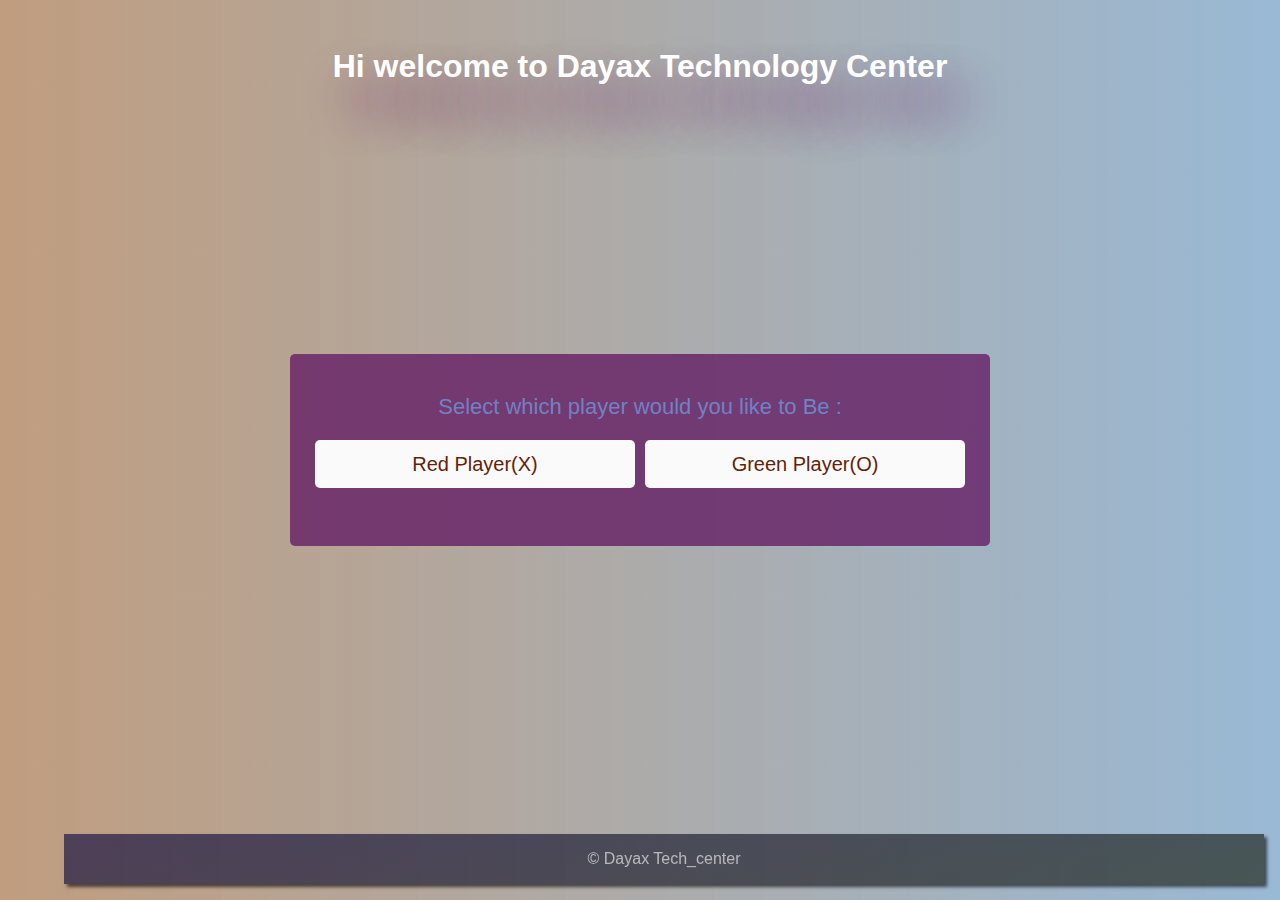
<file: index.html>
<!DOCTYPE html>
<!-- Created By CodingNepal - www.youtube.com/codingnepal || www.codingnepalweb.com -->
<html lang="en">
<head>
    <meta charset="UTF-8">
    <title>Tic Tac Toe Game | jacfar</title>
    <link rel="stylesheet" href="https://cdnjs.cloudflare.com/ajax/libs/font-awesome/5.15.3/css/all.min.css"/>
    <link rel="stylesheet" href="css/style.css">

</head>
<body>
    <header>
        <h1>Hi welcome to Dayax Technology Center</h1>
        <!-- <h2> midTermAssignment</h2> -->
    </header>
  <!-- select box -->
  <div class="select-box"> <!--This is the first window appears-->
    <div class="content">
      <div class="title">Select which player would you like to Be : </div>
      <div class="options">
        <button class="playerX">Red Player(X)</button>
        <button class="playerO">Green Player(O)</button>
      </div>
    </div>
  </div> 
  <!-- playboard section -->
  <div class="play-board"><!-- holds the window appears when the game active-->
    <div class="details">
      <div class="players"> <!-- a new class will be added when selected the palyer (O)-->
        <span class="Xturn">Red's Turn</span><!-- label appear top the game= Red's turn or X turn-->
        <span class="Oturn">Green's Turn</span> <!-- label appear top the game= green's turn or O turn-->
        <div class="slider"></div><!--This changes the highlights to player-->
      </div>
    </div>
    <div class="play-area"><!-- This holds the boxes of the Game-->
      <section>
        <span id="one" class="box1"></span>
        <span id="two" class="box2"></span>
        <span class="box3"></span>
      </section>
      <section>
        <span class="box4"></span>
        <span class="box5"></span>
        <span class="box6"></span>
      </section>
      <section>
        <span class="box7"></span>
        <span class="box8"></span>
        <span class="box9"></span>
      </section>
    </div>
  </div>
  <!-- result box -->
  <div class="result-box"><!-- holds window GAME ENDS-->
    <div class="won-text">
      <p id="winner"></p>
    </div><!-- pops the player...winner-->
    <div class="btn"><button>Replay</button></div>
  </div>
  <footer>
    &copy; Dayax Tech_center
</footer>
<!-- <script src="javascript/animationEffects.js"></script> -->
  <script src="javascript/animationEffects.js"></script>
</body>
</html
</file>
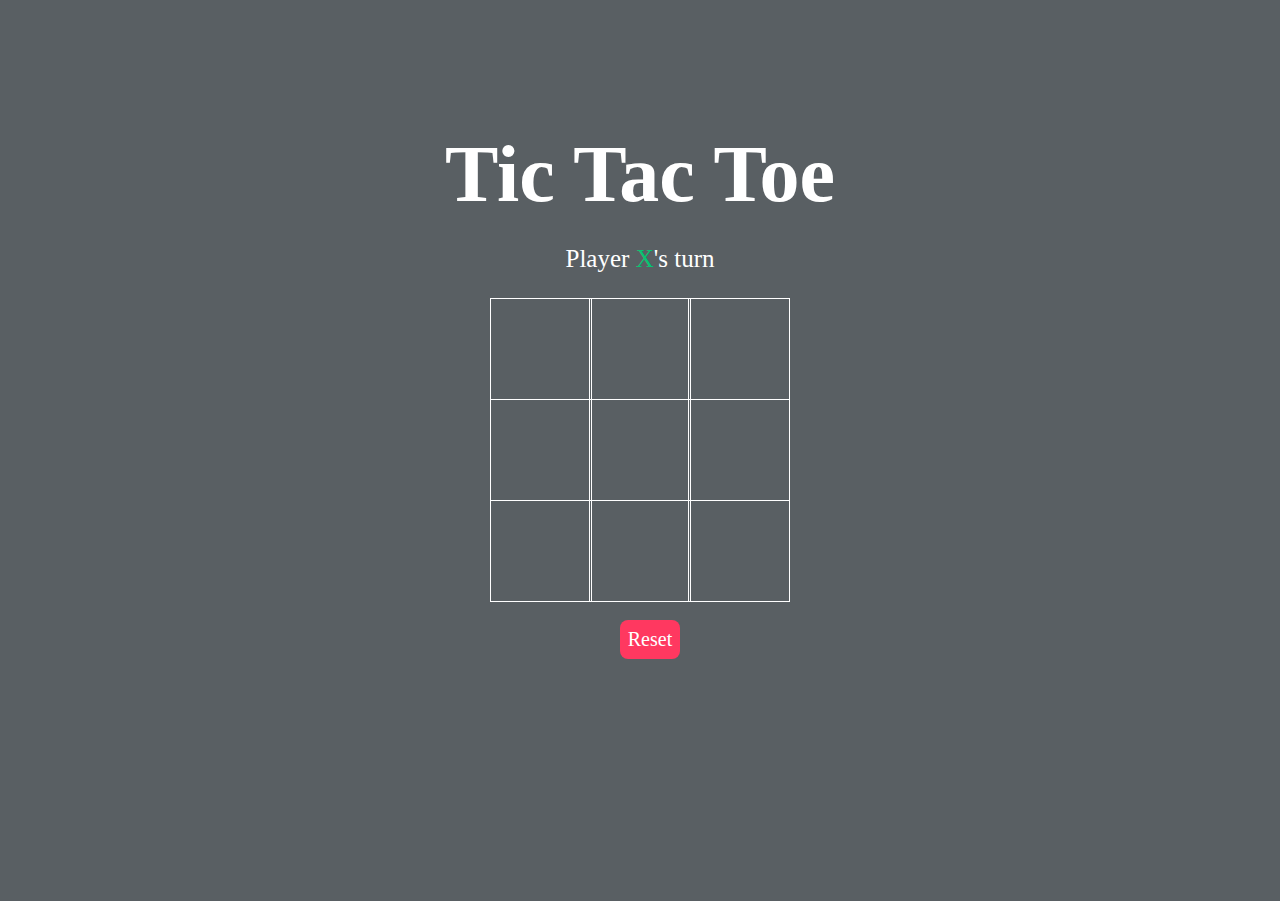
<file: game tic/index.html>
<!DOCTYPE html>
<html lang="en">
<head>
    <meta charset="UTF-8">
    <meta http-equiv="X-UA-Compatible" content="IE=edge">
    <meta name="viewport" content="width=device-width, initial-scale=1.0">
    <title>gametic</title>
   <link rel="stylesheet" href="sty.css">
   <script src="game.js"></script>
</head>
<body>
     <main class="background">
        <section class="title">
            <h1>Tic Tac Toe</h1>
        </section>
        <section class="display">
            Player <span class="display-player playerX">X</span>'s turn
        </section>
        <section class="container">
            <div class="tile"></div>
            <div class="tile"></div>
            <div class="tile"></div>
            <div class="tile"></div>
            <div class="tile"></div>
            <div class="tile"></div>
            <div class="tile"></div>
            <div class="tile"></div>
            <div class="tile"></div>
        </section>
        <section class="display announcer hide"></section>
        <section class="controls">
            <button id="reset">Reset</button>
        </section>
    </main>
</body>
</html>
</file>
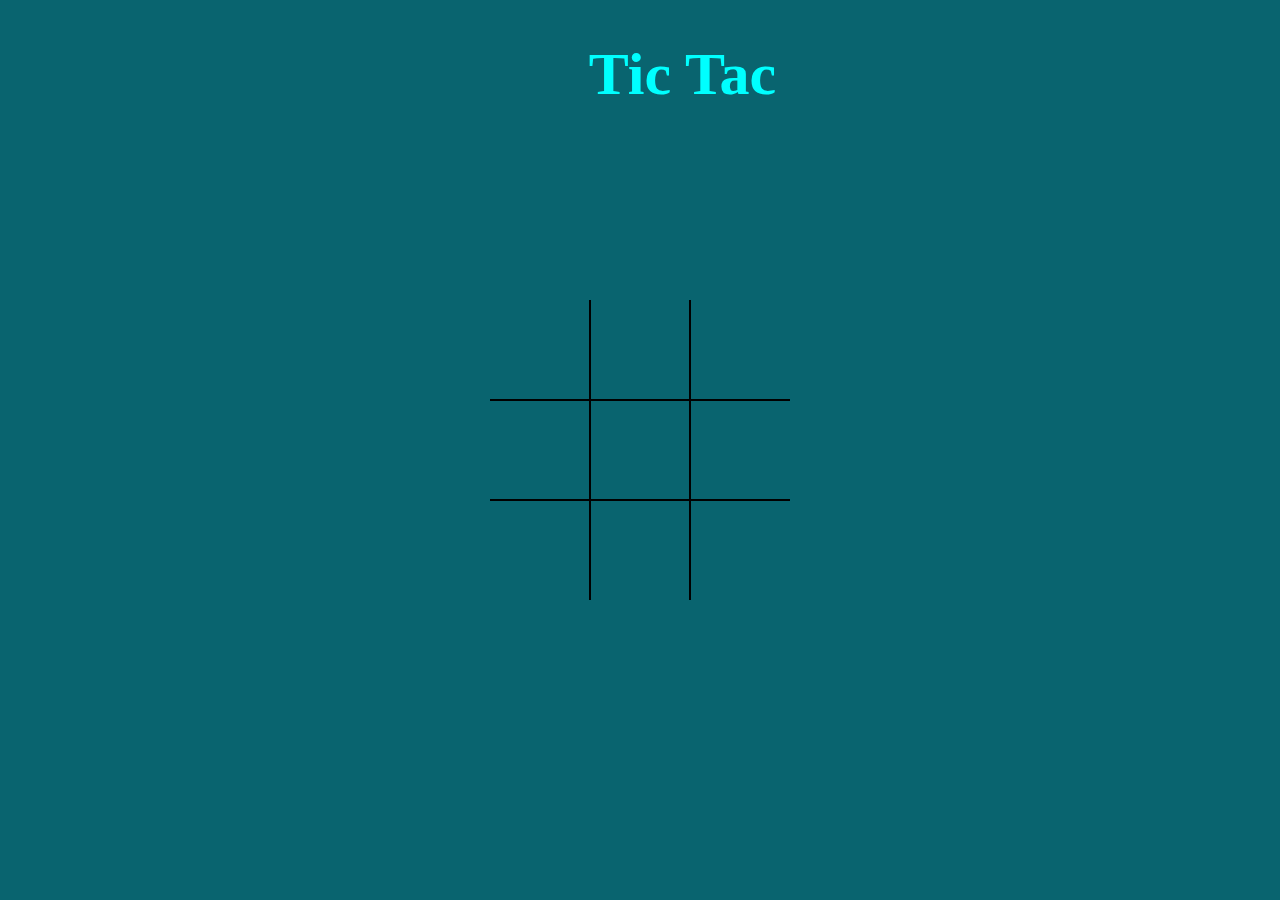
<file: tic-tac.html>
<!DOCTYPE html>
<html lang="en">
<head>
    <meta charset="UTF-8">
    <meta http-equiv="X-UA-Compatible" content="IE=edge">
    <meta name="viewport" content="width=device-width, initial-scale=1.0">
    <link rel="stylesheet" href="tic-tac.css">
    <script src="tic-tac.js" defer></script>
    <title>Document</title>
</head>
<body>
    <h1 class="one">Tic Tac</h1>
    <div class="board" id="board">
        <div class="board x" id="board">
            <div class="cell x" data-cell></div>
            <div class="cell circle" data-cell></div>
            <div class="cell" data-cell></div>
            <div class="cell" data-cell></div>
            <div class="cell" data-cell></div>
            <div class="cell" data-cell></div>
            <div class="cell" data-cell></div>
            <div class="cell" data-cell></div>
            <div class="cell" data-cell></div>
      </div>
      <div class="winning-message" id="winningMessage">
        <div data-winning-message-text></div>
        <button id="restartButton">New-Game</button>
      </div>
      
</body>
</html>
</file>
<file: css/style.css>
body{
    background:linear-gradient(270deg, rgba(0,80,150,0.4),rgba(130,60,0,0.5));
}

header{
    padding-top: 3rem;
}

header h1,h2{
    text-align: center;
    color: white;
    text-shadow: 1rem 2rem 3rem rgb(108, 30, 100);
}

main{
    text-align: center;
    align-items: center;
    align-content: center;
    margin: 10rem 0rem 0rem 0rem;
}

main button{
    padding: inherit;
    background: linear-gradient(80deg, rgb(150,40,100),rgb(160,160,20));
    border-style: hidden;
    width: 5rem;
    height: 5rem;
    margin: 0.8rem;
    font-size: 4rem;
}

footer{
    text-align: center;
    color:rgba(255,255,255,0.6);
    padding: 1rem;
    margin:0rem 4rem;
    font-family: 'Franklin Gothic Medium', 'Arial Narrow', Arial, sans-serif;
    box-shadow: 0.2rem 0.2rem 0.2rem rgba(00, 00, 00,0.6);
    background: linear-gradient(340deg, rgba(18,20,0,0.6),rgba(0,0,60,0.6));
    position: fixed;
    bottom: 1rem;
    width: 75rem;
}




/* this style copied from previos branch */

@import url('https://fonts.googleapis.com/css2?family=Poppins:wght@200;300;400;500;600;700&display=swap');
*{
  margin: 0;
  padding: 0;
  box-sizing: border-box;
  font-family: 'Poppins', sans-serif;
}

::selection{
  color: #fff;
  background:#56baed;
}
.select-box, .play-board, .result-box{
  position: absolute;
  top: 50%;
  left: 50%;
  transform: translate(-50%, -50%);
  transition: all 0.3s ease-in-out;
}
.select-box{
  background: rgb(100, 30, 100,0.8);
  padding: 20px 25px 25px;
  border-radius: 5px;
  max-width: 700px;
  width: 100%;
  max-height: 12rem;
  height: 100%;
}
.select-box.hide{
  opacity: 0;
  pointer-events: none;
}
.select-box header{
  font-size: 30px;
  font-weight: 600;
  padding-bottom: 10px;
  border-bottom: 1px solid lightgrey;
}
.select-box .title{
  font-size: 22px;
  font-weight: 500;
  margin: 20px 0;
  color: rgb(110, 180, 250,0.6);
  text-align: center;
}
.select-box .options{
  display: flex;
  width: 100%;
}
.options button{
  width: 100%;
  font-size: 20px;
  font-weight: 500;
  height: 3rem;
  padding: 10px 0;
  border: none;
  background:rgb(250,250,250);
  border-radius: 5px;
  color:rgb(100, 30, 10,1);
  /* font-weight: bolder; */
  /* outline: none; */
  /* cursor: pointer; */
  transition: all 0.3s ease-out;
}
.options button:hover,
.btn button:hover{
  transform: rotate(10deg);
  transition:all 0.3s;
  background-color: rgba(250,250,250,0.8);
}
.options button.playerX{
  margin-right: 5px;
}
.options button.playerO{
  margin-left: 5px;
}
.select-box .credit{
  text-align: center;
  margin-top: 20px;
  font-size: 18px;
  font-weight: 500;
}
.select-box .credit a{
  color: #56baed;
  text-decoration: none;
}
.select-box .credit a:hover{
  text-decoration: underline;
}
.play-board{
  opacity: 0;
  pointer-events: none;
  transform: translate(-50%, -50%) scale(0.9);
}
.play-board.show{
  opacity: 1;
  pointer-events: auto;
  transform: translate(-50%, -50%) scale(1);
}
.play-board .details{
  padding: 7px;
  border-radius: 5px;
  background:rgb(40, 051, 200,0.1);
}
.play-board .players{
  width: 100%;
  display: flex;
  position: relative;
  justify-content: space-between;
}
.play-board .players.active .Xturn{
  background-color: rgb(200, 00, 25,0.4);
  color:rgb(255, 0, 0,0.9);
}
.play-board .players.active .Oturn{
  background-color: rgb(0, 150, 25,0.7);
  color: rgb(10, 250, 0,0.9);
}

.play-board .players .Xturn{
  /* background-color: rgb(200, 00, 25,0.4); */
  color:rgb(255, 0, 0,0.9);  
}

.play-board .players .Oturn{
  /* background-color: rgb(0, 150, 25,0.7); */
  color: rgb(10, 250, 0,0.9);
}
.players span{
  position: relative;
  z-index: 2;
  color: #56baed;
  font-size: 20px;
  font-weight: 500;
  padding: 10px 0;
  width: 100%;
  text-align: center;
  cursor: default;
  user-select: none;
  transition: all 0.9 ease;
}
.players.active span:first-child{
  color: #fff;
}
.players.active span:last-child{
  color: #56baed;
}
.players span:first-child{
  color: #fff;
}
.players .slider{
  position: absolute;
  top: 0;
  left: 0;
  width: 50%;
  height: 100%;
  background: rgb(100, 100, 100,0.2);
  border-radius: 5px;
  transition: all 0.3s step-end;
}
.players.active .slider{
  left: 50%;
}
.players.active span:first-child{
  color: #56baed;
}
.players.active span:nth-child(2){
  color: #fff;
}

.play-area{
  margin-top: 20px;
}
.play-area section{
  display: flex;
  margin-bottom: 1px;
}
.play-area section span{
  display: block;
  height: 7rem;
  width: 7rem;
  margin: 2px;
  color: red;
  font-size: 40px;
  line-height: 7rem;
  justify-content: center;
  text-align: center;
  border-radius: 5px;
  background: linear-gradient(80deg,rgba(20,40,100,0.6),rgb(10,100,130));
}
.result-box{
  padding: 25px 20px;
  border-radius: 0.3rem;
  max-width: 600px;
  width: 100%;
  opacity: 0;
  text-align: center;
  background: rgb(10, 100, 250,0.9);
  pointer-events:none;
  transform: translate(-50%, -50%) scale(0.9);
}
.result-box.show{
  opacity: 1;
  pointer-events: auto;
  transform: translate(-50%, -50%) scale(1);
}
.result-box .won-text{
  font-size: 30px;
  font-weight: 500;
  display: flex;
  justify-content: center;
}
.won-text #winner{
  font-family: 'Trebuchet MS', 'Lucida Sans Unicode', 'Lucida Grande', 'Lucida Sans', Arial, sans-serif;
  font-weight: unset;
  color:rgb(250,250,250,0.6);
  transition: 0.9s;
}

.result-box .btn{
  width: 100%;
  margin-top: 25px;
  display: flex;
  justify-content: center;
}
.btn button{
  font-size: 18px;
  font-weight: 500;
  padding: 8px 20px;
  border: none;
  background: #56baed;
  border-radius: 5px;
  color: #fff;
  outline: none;
  cursor: pointer;
  transition: all 0.3s ease;
}
</file>
<file: game tic/sty.css>
* {
    padding: 0;
    margin: 0;
    font-family: 'Itim', cursive;
}

.background {
    background-color: #595f63;
    height: 100vh;
    padding-top: 1px;
}

.title {
    color: white;
    text-align: center;
    font-size: 40px;
    margin-top: 10%;
}

.display {
    color: white;
    font-size: 25px;
    text-align: center;
    margin-top: 1em;
    margin-bottom: 1em;
}

.hide {
    display: none;
}

.container {
    margin: 0 auto;
    display: grid;
    grid-template-columns: 33% 33% 33%;
    grid-template-rows: 33% 33% 33%;
    max-width: 300px;

}

.tile {
    border: 1px solid white;
    min-width: 100px;
    min-height: 100px;
    display: flex;
    justify-content: center;
    align-items: center;
    font-size: 50px;
    cursor: pointer;
}

.playerX {
    color: #09C372;
}

.playerO {
    color: #f249fb;
}

.controls {
    display: flex;
    flex-direction: row;
    justify-content: center;
    align-items: center;
    margin-top: 1em;
}

.controls button {
    color: white;
    padding: 8px;
    border-radius: 8px;
    border: none;
    font-size: 20px;
    margin-left: 1em;
    cursor: pointer;
}

.restart {
    background-color: #498AFB;
}

#reset {
    background-color: #FF3860;
}
</file>
<file: tic-tac.css>
*, *::after, *::before {
    box-sizing: border-box;
  }
  
  :root {
    --cell-size: 100px;
    --mark-size: calc(var(--cell-size) * .9);
  }
  
  body {
    margin: 0;
    background-color:#09646F;
  }
  
  .board {
    position: relative;
    width: 100vw;
    height: 100vh;
    display: grid;
    justify-content: center;
    align-content: center;
    justify-items: center;
    align-items: center;
    grid-template-columns: repeat(3, auto);

  }
  
  .cell {
    width: var(--cell-size);
    height: var(--cell-size);
    border: 1px solid black;
    display: flex;
    justify-content: center;
    align-items: center;
    position: relative;
    cursor: pointer;
  }
  
  .cell:first-child,
  .cell:nth-child(2),
  .cell:nth-child(3) {
    border-top: none;
  }
  
  .cell:nth-child(3n + 1) {
    border-left: none;
  }
  
  .cell:nth-child(3n + 3) {
    border-right: none;
  }
  
  .cell:last-child,
  .cell:nth-child(8),
  .cell:nth-child(7) {
    border-bottom: none;
  }
  
  .cell.x,
  .cell.circle {
    cursor: not-allowed;
  }
  
  .cell.x::before,
  .cell.x::after,
  .cell.circle::before {
    background-color: black;
  }
  
  .board.x .cell:not(.x):not(.circle):hover::before,
  .board.x .cell:not(.x):not(.circle):hover::after,
  .board.circle .cell:not(.x):not(.circle):hover::before {
    background-color: lightgrey;
  }
  
  .cell.x::before,
  .cell.x::after,
  .board.x .cell:not(.x):not(.circle):hover::before,
  .board.x .cell:not(.x):not(.circle):hover::after {
    content: '';
    position: absolute;
    width: calc(var(--mark-size) * .15);
    height: var(--mark-size);
  }
  
  .cell.x::before,
  .board.x .cell:not(.x):not(.circle):hover::before {
    transform: rotate(45deg);
  }
  
  .cell.x::after,
  .board.x .cell:not(.x):not(.circle):hover::after {
    transform: rotate(-45deg);
  }
  
  .cell.circle::before,
  .cell.circle::after,
  .board.circle .cell:not(.x):not(.circle):hover::before,
  .board.circle .cell:not(.x):not(.circle):hover::after {
    content: '';
    position: absolute;
    border-radius: 50%;
  }
  
  .cell.circle::before,
  .board.circle .cell:not(.x):not(.circle):hover::before {
    width: var(--mark-size);
    height: var(--mark-size);
  }
  
  .cell.circle::after,
  .board.circle .cell:not(.x):not(.circle):hover::after {
    width: calc(var(--mark-size) * .7);
    height: calc(var(--mark-size) * .7);
    background-color: #09646F;
  }
  .winning-message {
    display: none;
    position: fixed;
    top: 30rem;
    left: 0;
    right: 0;
    bottom: 0;
    justify-content: center;
    align-items: center;
    color: rgb(255, 255, 255);
    font-size: 2rem;
    flex-direction: column;
  }  
  .winning-message button {
    font-size: 2rem;
    background-color: white;
    border: 1px solid black;
    padding: .25em .5em;
    cursor: pointer;
  }
  .winning-message button:hover {
    background-color: #09646F;
    color: white;
    border-color: white;
  }
  
  .winning-message.show {
    display: flex;
  }
  .result-box{
    padding: 25px 20px;
    border-radius: 5px;
    max-width: 400px;
    width: 100%;
    opacity: 0;
    text-align: center;
    background: rgb(255, 255, 255);
    pointer-events: none;
    transform: translate(-50%, -50%) scale(0.9);
  }
  .result-box.show{
    opacity: 1;
    pointer-events: auto;
    transform: translate(-50%, -50%) scale(1);
  }
  .result-box .won-text{
    font-size: 30px;
    font-weight: 500;
    display: flex;
    justify-content: center;
  }
  .result-box .won-text p{
    font-weight: 600;
    margin: 0 5px;
  }
  .result-box .btn{
    width: 100%;
    margin-top: 25px;
    display: flex;
    justify-content: center;
  }
  .btn button{
    font-size: 18px;
    font-weight: 500;
    padding: 8px 20px;
    border: none;
    background: #56baed;
    border-radius: 5px;
    color: #fff;
    outline: none;
    cursor: pointer;
    transition: all 0.3s ease;
  }
  .one{
    font-size: 60px;
 margin-left: 36.8rem;
  color: aqua;
  position: fixed;
 }
</file>
